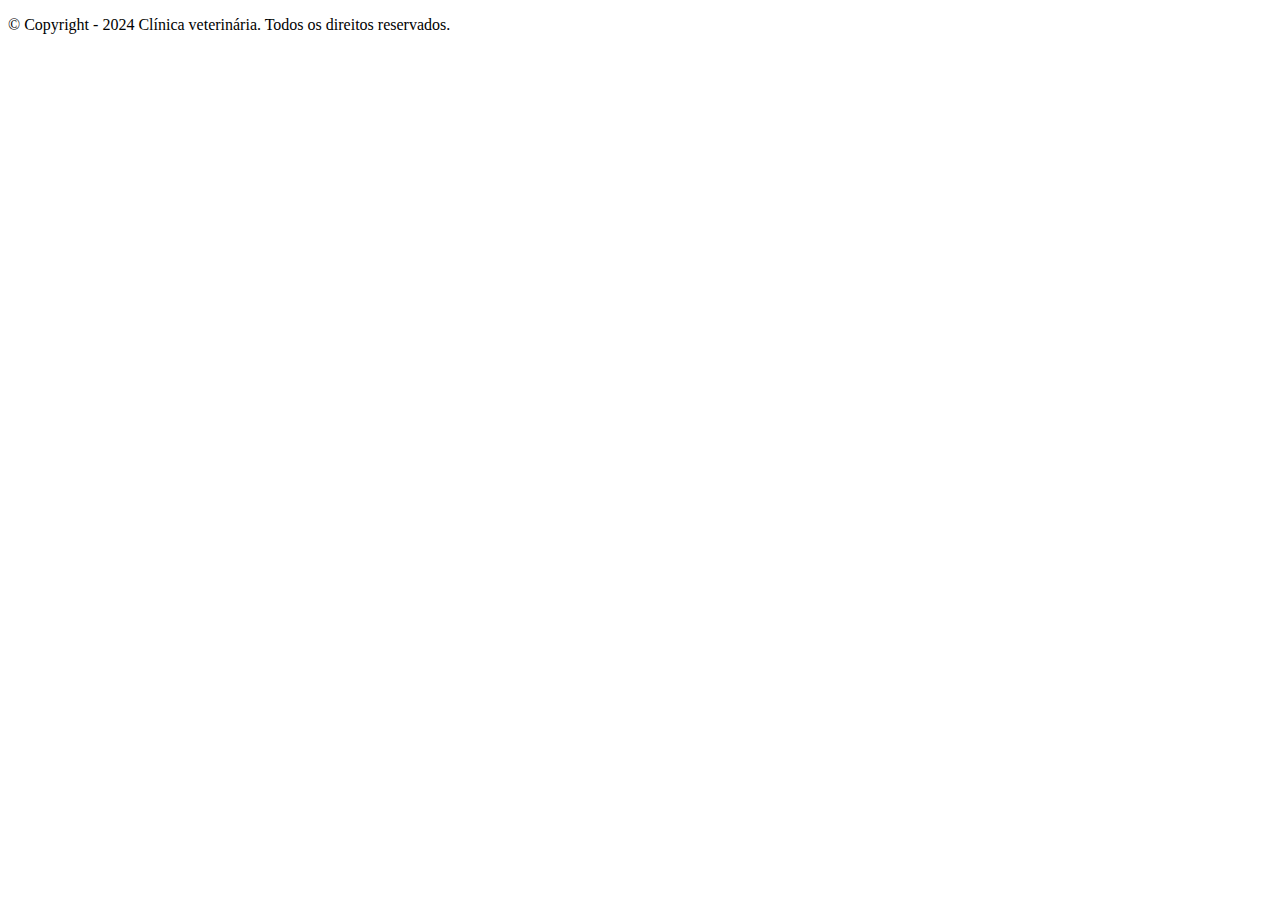
<file: templates/editar_paciente.html>
<!DOCTYPE html>
<html lang="en">
<head>
    <meta charset="UTF-8">
    <title>Editar_paciente</title>
</head>
<body>
    <footer>
        <p>© Copyright - 2024 Clínica veterinária. Todos os direitos reservados.</p>
    </footer>
</body>
</html>
</file>
